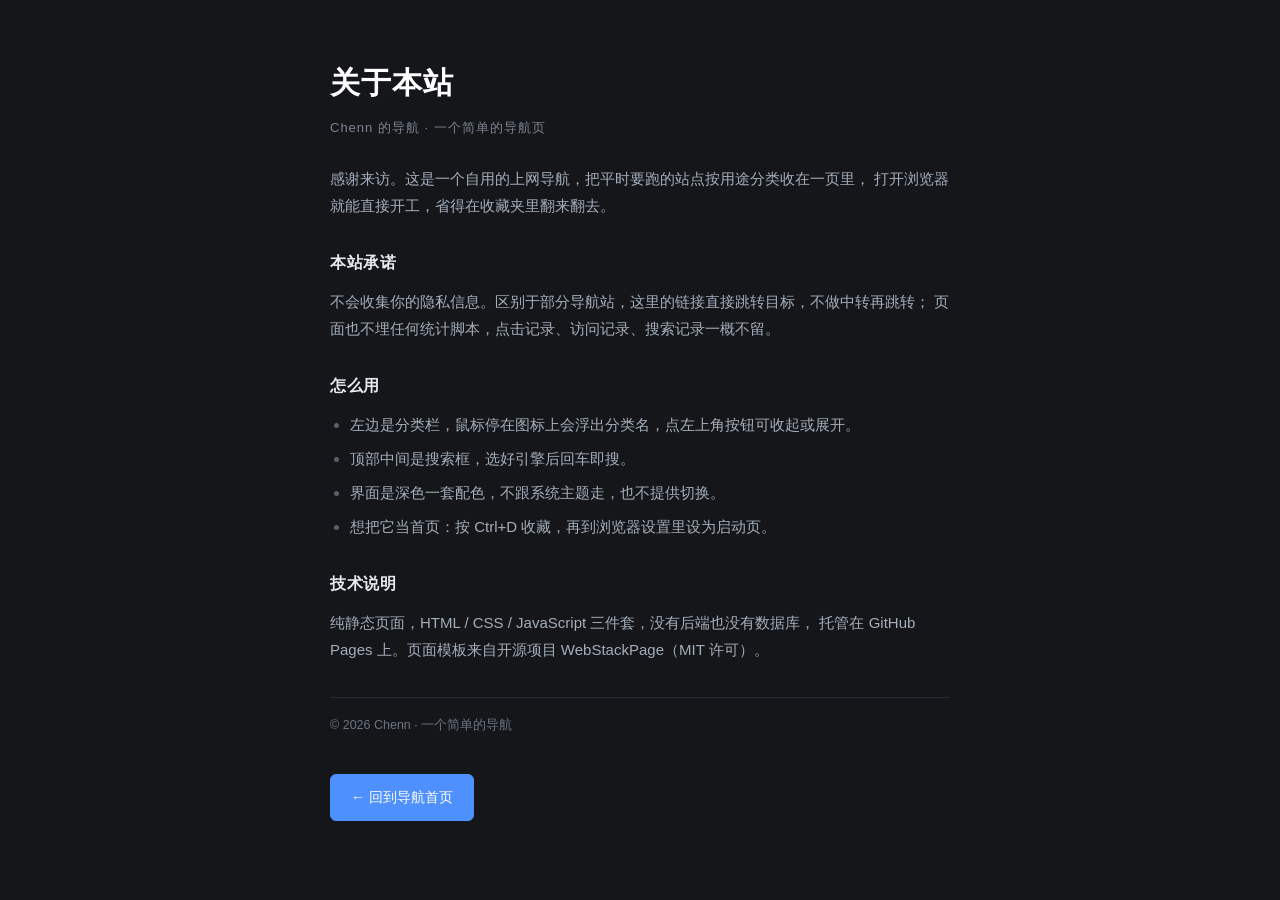
<file: about.html>
<!DOCTYPE html>
<html lang="zh-CN" data-theme="dark">

<head>
    <meta charset="utf-8">
    <meta http-equiv="X-UA-Compatible" content="IE=edge">
    <meta name="viewport" content="width=device-width, initial-scale=1">
    <meta name="author" content="tonny" />
    <!-- SEO：关键词 / 描述取自源站 chenn.com.cn 的 head -->
    <title>关于本站 · 一个简单的导航 By CHENN.</title>
    <meta name="keywords" content="导航,电商导航,chenn,电商运营">
    <meta name="description" content="一个简单的导航页,主要自用,如果你也喜欢,也欢迎收藏.">
    <!-- 角标 + 侧栏 logo 均取自原站 chenn.com.cn 的 assets/img/logo.png（粉色字标 Chenn） -->
    <link rel="icon" href="assets/images/favicon.ico" sizes="any">
    <link rel="icon" type="image/png" href="assets/images/favicon.png" sizes="32x32">
    <link rel="apple-touch-icon" href="assets/images/favicon-180.png">
    <style>
    * { box-sizing: border-box; }
    html, body { height: 100%; margin: 0; }
    body {
        background: #14161a;
        color: #e6eaf0;
        font-family: "Helvetica Neue", Helvetica, "PingFang SC", "Microsoft YaHei", Arial, sans-serif;
        font-weight: 300;
        line-height: 1.8;
        display: flex;
        /* 原来是 align-items:center：正文变长后 flex 居中会双向裁切，顶部内容看不见。
           改成从顶部开始排，留白交给 padding。 */
        align-items: flex-start;
        justify-content: center;
        padding: 56px 24px 72px;
    }
    .box { max-width: 620px; width: 100%; }
    h1 { font-size: 30px; font-weight: 700; margin: 0 0 6px; color: #ffffff; letter-spacing: 1px; }
    .sub { margin: 0 0 26px; font-size: 13px; color: #7b8593; letter-spacing: 1px; }
    p { margin: 0 0 12px; color: #a4aebb; font-size: 15px; }
    h2 {
        margin: 30px 0 10px;
        font-size: 16px;
        font-weight: 700;
        color: #e6eaf0;
        letter-spacing: .5px;
    }
    ul { margin: 0 0 12px; padding-left: 20px; }
    li { margin: 0 0 7px; color: #a4aebb; font-size: 15px; }
    li::marker { color: #57606d; }
    .meta {
        margin-top: 34px;
        padding-top: 16px;
        border-top: 1px solid #262b34;
        font-size: 12.5px;
        color: #6b7582;
    }
    a.btn {
        display: inline-block;
        margin-top: 26px;
        padding: 10px 20px;
        border-radius: 6px;
        text-decoration: none;
        font-size: 14px;
        font-weight: 500;
        color: #fff;
        background: #4d90fe;
        border: 1px solid #4d90fe;
        transition: all .2s ease;
    }
    a.btn:hover { background: #3b82f6; border-color: #3b82f6; }
    </style>
</head>

<body>
    <div class="box">
        <h1>关于本站</h1>
        <p class="sub">Chenn 的导航 · 一个简单的导航页</p>

        <p>感谢来访。这是一个自用的上网导航，把平时要跑的站点按用途分类收在一页里，
            打开浏览器就能直接开工，省得在收藏夹里翻来翻去。</p>

        <h2>本站承诺</h2>
        <p>不会收集你的隐私信息。区别于部分导航站，这里的链接直接跳转目标，不做中转再跳转；
            页面也不埋任何统计脚本，点击记录、访问记录、搜索记录一概不留。</p>

        <h2>怎么用</h2>
        <ul>
            <li>左边是分类栏，鼠标停在图标上会浮出分类名，点左上角按钮可收起或展开。</li>
            <li>顶部中间是搜索框，选好引擎后回车即搜。</li>
            <li>界面是深色一套配色，不跟系统主题走，也不提供切换。</li>
            <li>想把它当首页：按 Ctrl+D 收藏，再到浏览器设置里设为启动页。</li>
        </ul>

        <h2>技术说明</h2>
        <p>纯静态页面，HTML / CSS / JavaScript 三件套，没有后端也没有数据库，
            托管在 GitHub Pages 上。页面模板来自开源项目 WebStackPage（MIT 许可）。</p>

        <p class="meta">© 2026 Chenn · 一个简单的导航</p>

        <a class="btn" href="index.html">← 回到导航首页</a>
    </div>
</body>

</html>
</file>
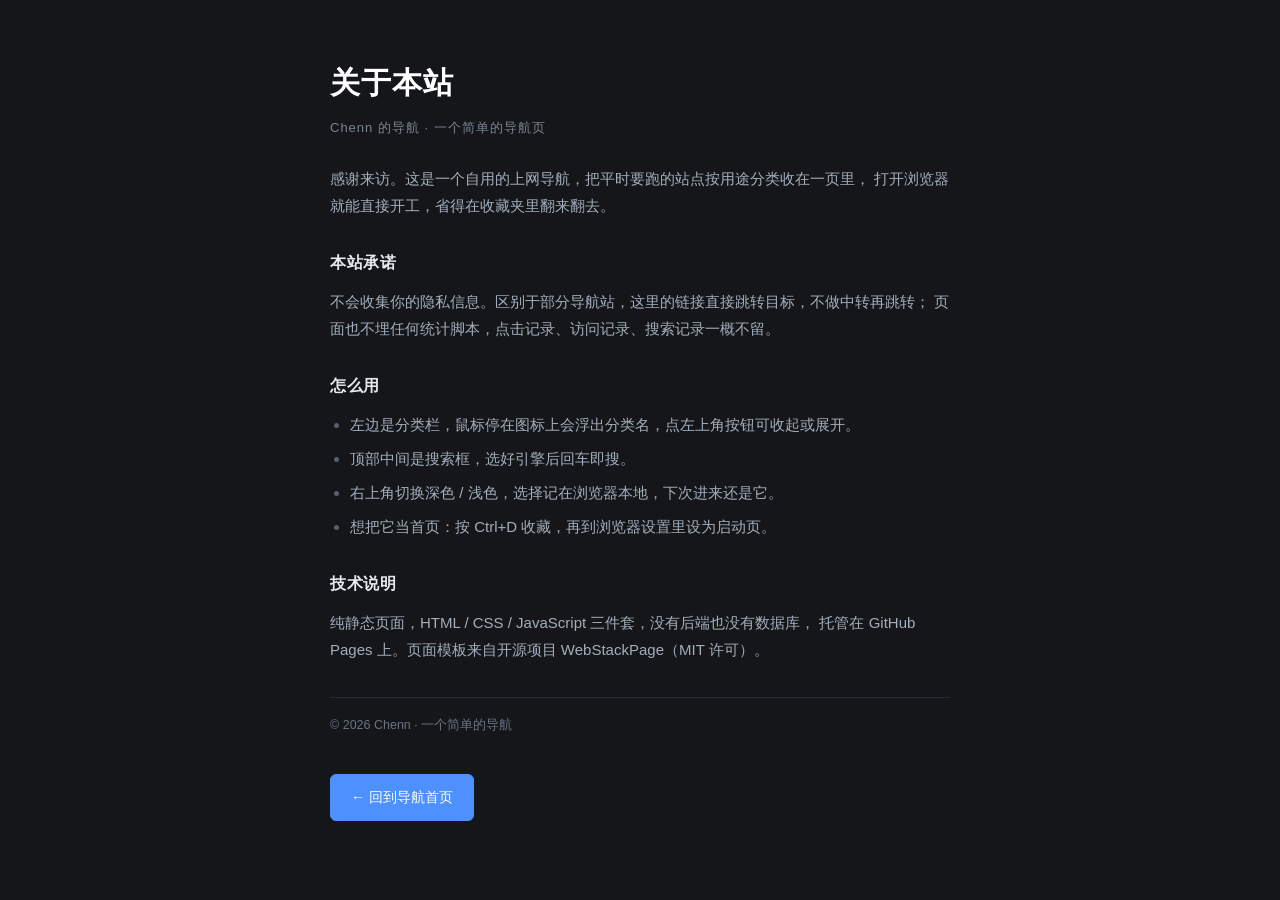
<file: cn/about.html>
<!DOCTYPE html>
<html lang="zh-CN">

<head>
    <meta charset="utf-8">
    <meta http-equiv="X-UA-Compatible" content="IE=edge">
    <meta name="viewport" content="width=device-width, initial-scale=1">
    <meta name="author" content="tonny" />
    <!-- SEO：关键词 / 描述取自源站 chenn.com.cn 的 head -->
    <title>关于本站 · 一个简单的导航 By CHENN.</title>
    <meta name="keywords" content="导航,电商导航,chenn,电商运营">
    <meta name="description" content="一个简单的导航页,主要自用,如果你也喜欢,也欢迎收藏.">
    <!-- 角标 + 侧栏 logo 均取自原站 chenn.com.cn 的 assets/img/logo.png（粉色字标 Chenn） -->
    <link rel="icon" href="../assets/images/favicon.ico" sizes="any">
    <link rel="icon" type="image/png" href="../assets/images/favicon.png" sizes="32x32">
    <link rel="apple-touch-icon" href="../assets/images/favicon-180.png">
    <style>
    * { box-sizing: border-box; }
    html, body { height: 100%; margin: 0; }
    body {
        background: #14161a;
        color: #e6eaf0;
        font-family: "Helvetica Neue", Helvetica, "PingFang SC", "Microsoft YaHei", Arial, sans-serif;
        font-weight: 300;
        line-height: 1.8;
        display: flex;
        /* 原来是 align-items:center：正文变长后 flex 居中会双向裁切，顶部内容看不见。
           改成从顶部开始排，留白交给 padding。 */
        align-items: flex-start;
        justify-content: center;
        padding: 56px 24px 72px;
    }
    .box { max-width: 620px; width: 100%; }
    h1 { font-size: 30px; font-weight: 700; margin: 0 0 6px; color: #ffffff; letter-spacing: 1px; }
    .sub { margin: 0 0 26px; font-size: 13px; color: #7b8593; letter-spacing: 1px; }
    p { margin: 0 0 12px; color: #a4aebb; font-size: 15px; }
    h2 {
        margin: 30px 0 10px;
        font-size: 16px;
        font-weight: 700;
        color: #e6eaf0;
        letter-spacing: .5px;
    }
    ul { margin: 0 0 12px; padding-left: 20px; }
    li { margin: 0 0 7px; color: #a4aebb; font-size: 15px; }
    li::marker { color: #57606d; }
    .meta {
        margin-top: 34px;
        padding-top: 16px;
        border-top: 1px solid #262b34;
        font-size: 12.5px;
        color: #6b7582;
    }
    a.btn {
        display: inline-block;
        margin-top: 26px;
        padding: 10px 20px;
        border-radius: 6px;
        text-decoration: none;
        font-size: 14px;
        font-weight: 500;
        color: #fff;
        background: #4d90fe;
        border: 1px solid #4d90fe;
        transition: all .2s ease;
    }
    a.btn:hover { background: #3b82f6; border-color: #3b82f6; }
    </style>
</head>

<body>
    <div class="box">
        <h1>关于本站</h1>
        <p class="sub">Chenn 的导航 · 一个简单的导航页</p>

        <p>感谢来访。这是一个自用的上网导航，把平时要跑的站点按用途分类收在一页里，
            打开浏览器就能直接开工，省得在收藏夹里翻来翻去。</p>

        <h2>本站承诺</h2>
        <p>不会收集你的隐私信息。区别于部分导航站，这里的链接直接跳转目标，不做中转再跳转；
            页面也不埋任何统计脚本，点击记录、访问记录、搜索记录一概不留。</p>

        <h2>怎么用</h2>
        <ul>
            <li>左边是分类栏，鼠标停在图标上会浮出分类名，点左上角按钮可收起或展开。</li>
            <li>顶部中间是搜索框，选好引擎后回车即搜。</li>
            <li>右上角切换深色 / 浅色，选择记在浏览器本地，下次进来还是它。</li>
            <li>想把它当首页：按 Ctrl+D 收藏，再到浏览器设置里设为启动页。</li>
        </ul>

        <h2>技术说明</h2>
        <p>纯静态页面，HTML / CSS / JavaScript 三件套，没有后端也没有数据库，
            托管在 GitHub Pages 上。页面模板来自开源项目 WebStackPage（MIT 许可）。</p>

        <p class="meta">© 2026 Chenn · 一个简单的导航</p>

        <a class="btn" href="index.html">← 回到导航首页</a>
    </div>
</body>

</html>
</file>
